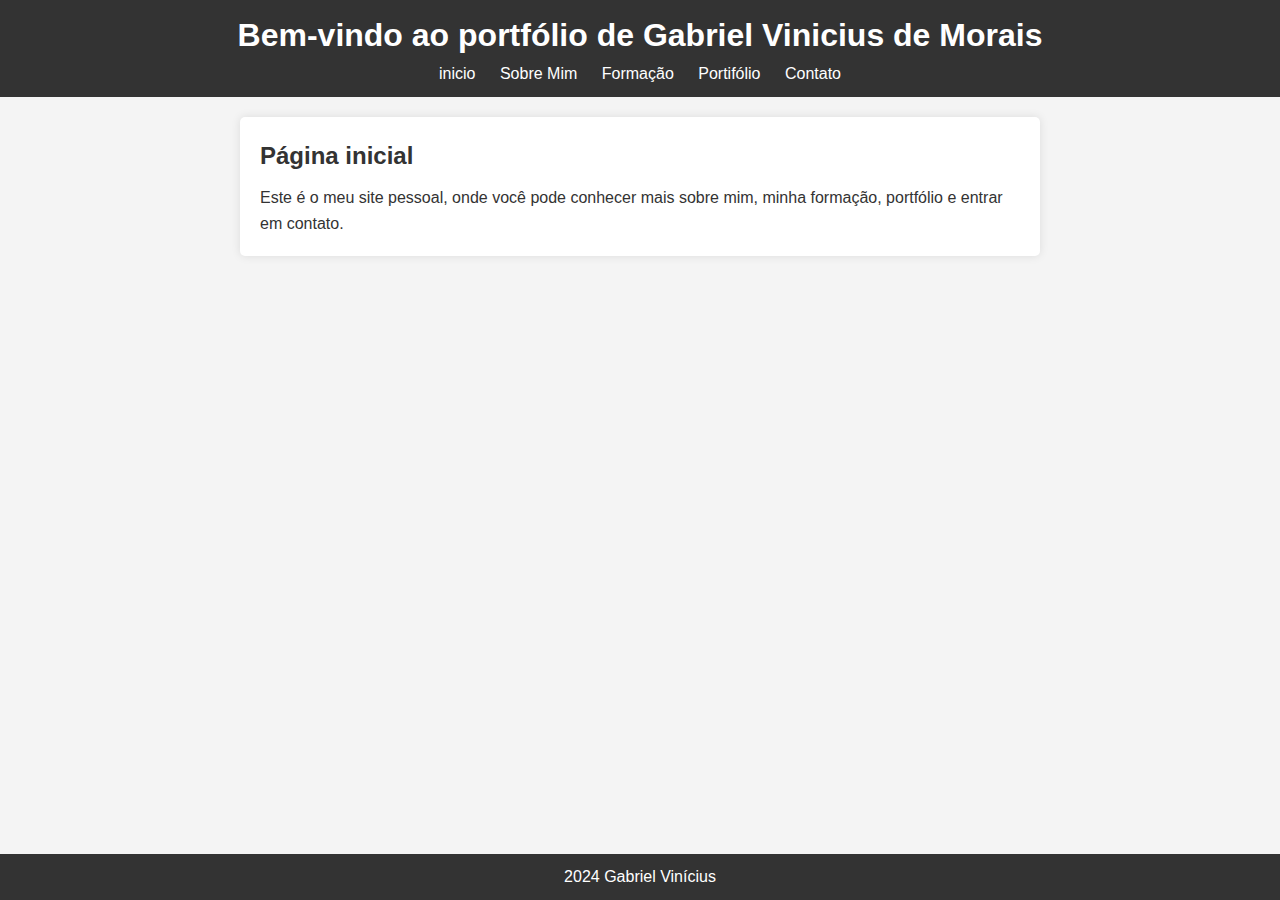
<file: index.html>
<!DOCTYPE html>
<html>
<head>
    <title>Portfólio de Gabriel Vinicius de Morais</title>
    <link rel="stylesheet" href="style.css">    <!--conectar com estilo -->
</head>
<body>
    <header>
        <h1>Bem-vindo ao portfólio de Gabriel Vinicius de Morais</h1>

        <nav>      <!-- menu com opcoes -->
            <ul>
                <li><a href="index.html">inicio</a></li>
                <li><a href="sobre.html">Sobre Mim</a></li>
                <li><a href="formacao.html">Formação</a></li>
                <li><a href="portifolio.html">Portifólio</a></li>
                <li><a href="contato.html">Contato</a></li>
            </ul>
        </nav>
    </header>
    
    
    <main>
        <h2>Página inicial</h2>
        <p>Este é o meu site pessoal, onde você pode conhecer
             mais sobre mim, minha formação,
              portfólio e entrar em contato.</p>
    </main>

    <footer>
        <p> 2024 Gabriel Vinícius</p>
    </footer>
</body>
</html>
</file>
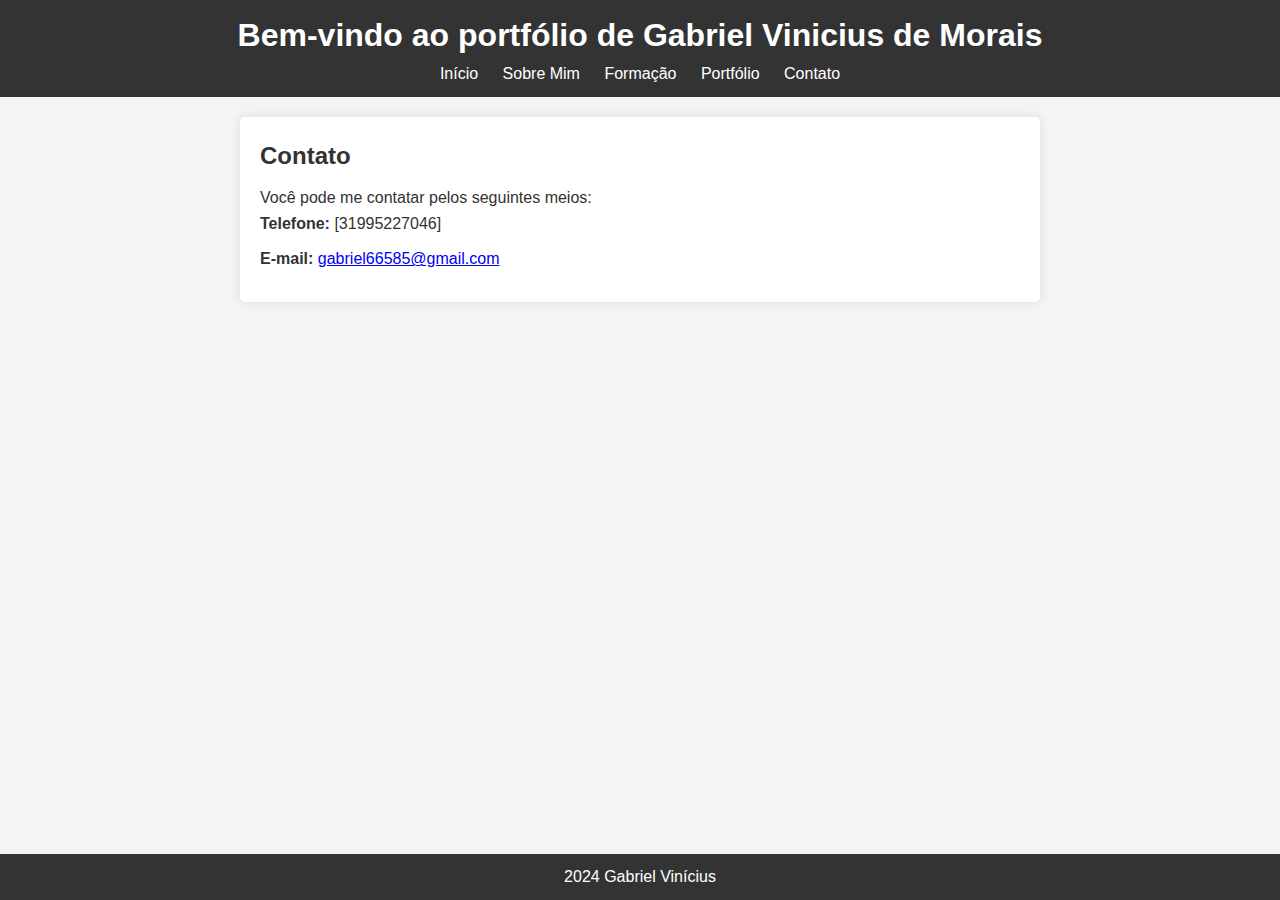
<file: contato.html>
<!DOCTYPE html>
<html lang="pt-BR">
<head>
    <meta charset="UTF-8">
    <meta name="viewport" content="width=device-width, initial-scale=1.0">
    <title>Contato - Gabriel Vinicius de Morais</title>
    <link rel="stylesheet" href="style.css">
</head>
<body>
    <header>
        <h1>Bem-vindo ao portfólio de Gabriel Vinicius de Morais</h1>

        <nav>
            <ul>
                <li><a href="index.html">Início</a></li>
                <li><a href="sobre.html">Sobre Mim</a></li>
                <li><a href="formacao.html">Formação</a></li>
                <li><a href="portifolio.html">Portfólio</a></li>
                <li><a href="contato.html">Contato</a></li>
            </ul>
        </nav> 
    </header>
    
    <main>
        <h2>Contato</h2>
        <p>Você pode me contatar pelos seguintes meios:</p>
        <ul>
            <li><strong>Telefone:</strong> [31995227046]</li>
            <li><strong>E-mail:</strong> <a href="mailto:gabriel66585@gmail.com">gabriel66585@gmail.com</a></li>
        </ul>
    </main>

    <footer>
        <p> 2024 Gabriel Vinícius</p>
    </footer>
</body>
</html>
</file>
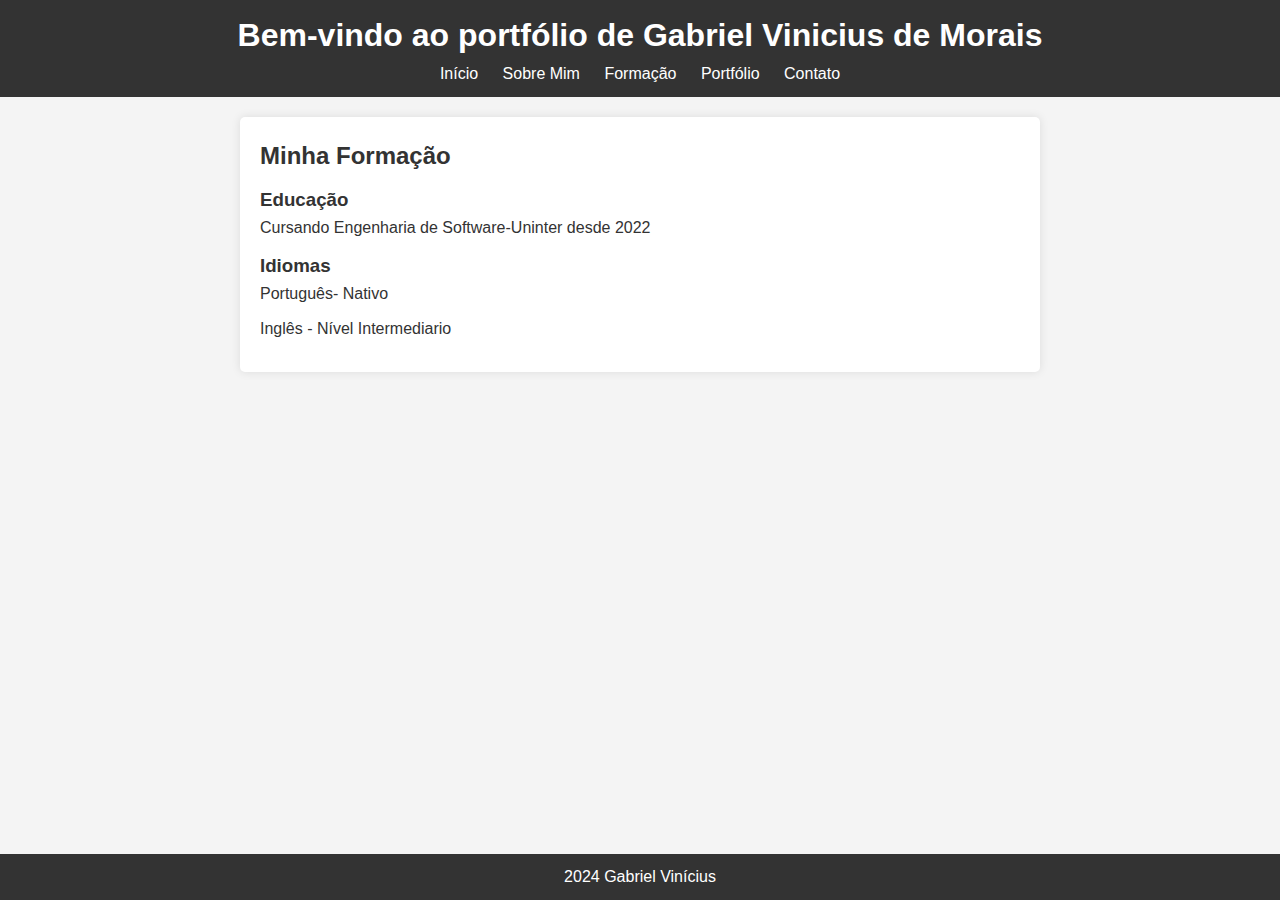
<file: formacao.html>
<!DOCTYPE html>
<html lang="pt-BR">
<head>
    <meta charset="UTF-8">
    <meta name="viewport" content="width=device-width, initial-scale=1.0">
    <title>Formação - Gabriel Vinicius de Morais</title>
    <link rel="stylesheet" href="style.css">
</head>
<body>
    <header>
        <h1>Bem-vindo ao portfólio de Gabriel Vinicius de Morais</h1>

        <nav>
            <ul>
                <li><a href="index.html">Início</a></li>
                <li><a href="sobre.html">Sobre Mim</a></li>
                <li><a href="formacao.html">Formação</a></li>
                <li><a href="portifolio.html">Portfólio</a></li>
                <li><a href="contato.html">Contato</a></li>
            </ul>
        </nav>
    </header>
    
    <main>
        <h2>Minha Formação</h2>
        <h3>Educação</h3>
        <ul>
            <li>Cursando Engenharia de Software-Uninter desde 2022</li>
        </ul>

        <h3>Idiomas</h3>
        <ul>
            <li>Português- Nativo</li>
            <li>Inglês - Nível Intermediario</li>
        </ul>
    </main>

    <footer>
        <p> 2024 Gabriel Vinícius</p>
    </footer>
</body>
</html>
</file>
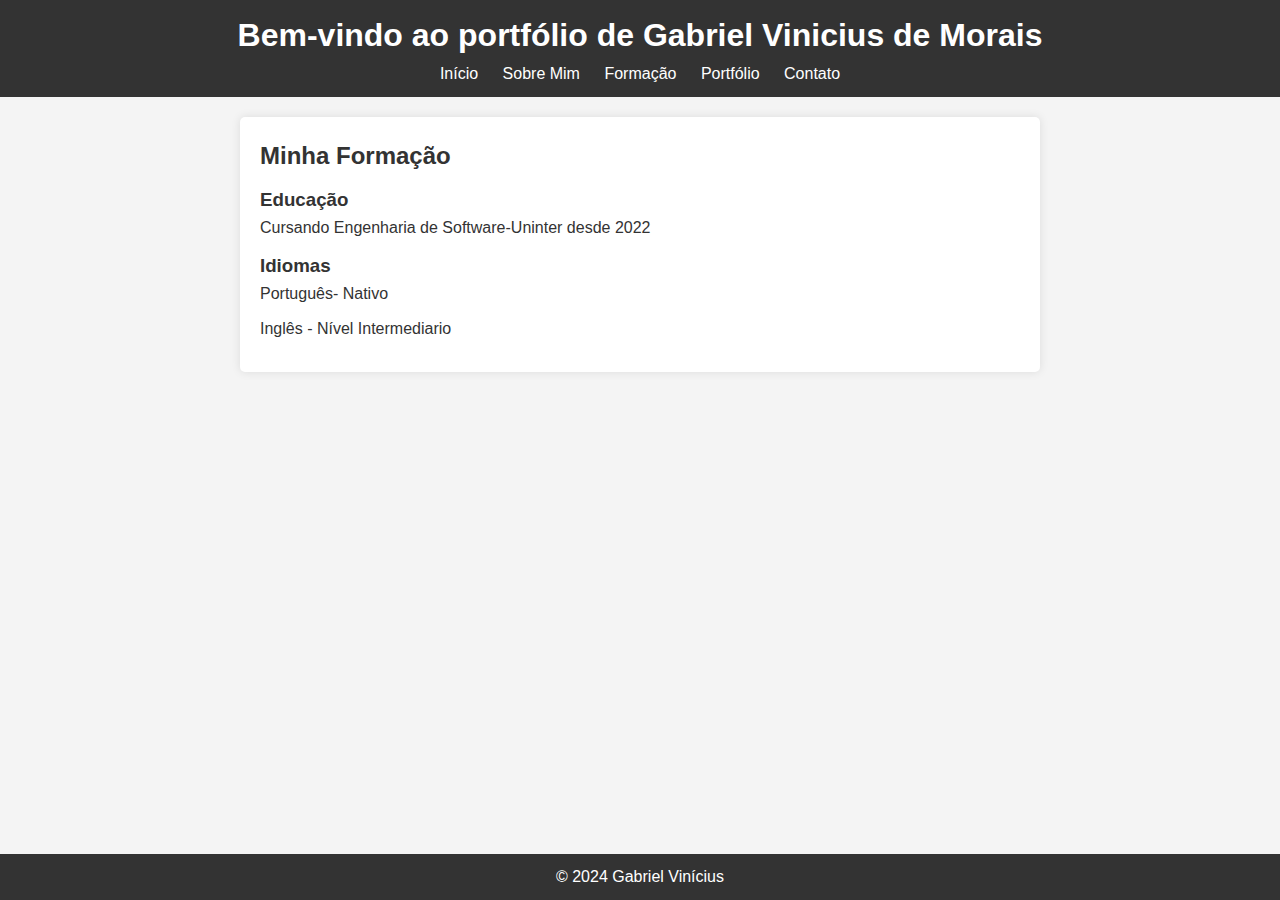
<file: formação.html>
<!DOCTYPE html>
<html lang="pt-BR">
<head>
    <meta charset="UTF-8">
    <meta name="viewport" content="width=device-width, initial-scale=1.0">
    <title>Formação - Gabriel Vinicius de Morais</title>
    <link rel="stylesheet" href="style.css">
</head>
<body>
    <header>
        <h1>Bem-vindo ao portfólio de Gabriel Vinicius de Morais</h1>

        <nav>
            <ul>
                <li><a href="index.html">Início</a></li>
                <li><a href="sobre.html">Sobre Mim</a></li>
                <li><a href="formacao.html">Formação</a></li>
                <li><a href="portifolio.html">Portfólio</a></li>
                <li><a href="contato.html">Contato</a></li>
            </ul>
        </nav>
    </header>
    
    <main>
        <h2>Minha Formação</h2>
        <h3>Educação</h3>
        <ul>
            <li>Cursando Engenharia de Software-Uninter desde 2022</li>
        </ul>

        <h3>Idiomas</h3>
        <ul>
            <li>Português- Nativo</li>
            <li>Inglês - Nível Intermediario</li>
        </ul>
    </main>

    <footer>
        <p>&copy; 2024 Gabriel Vinícius</p>
    </footer>
</body>
</html>
</file>
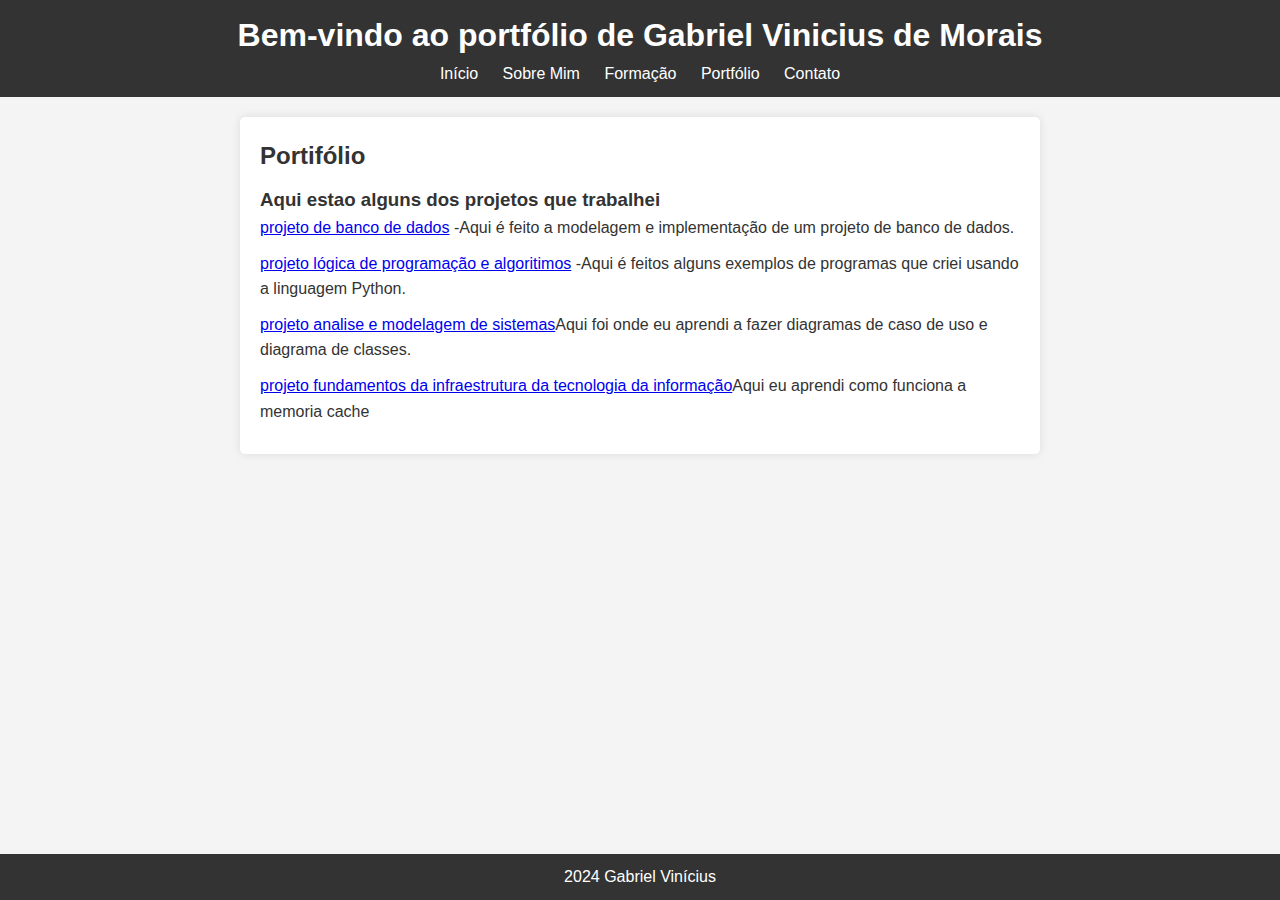
<file: portifolio.html>
<!DOCTYPE html>
<html lang="pt-BR">
<head>
    <meta charset="UTF-8">
    <meta name="viewport" content="width=device-width, initial-scale=1.0">
    <title>Formação - Gabriel Vinicius de Morais</title>
    <link rel="stylesheet" href="style.css">
</head>
<body>
    <header>
        <h1>Bem-vindo ao portfólio de Gabriel Vinicius de Morais</h1>

        <nav>
            <ul>   <!-- links -- > <!--->
                <li><a href="index.html">Início</a></li>
                <li><a href="sobre.html">Sobre Mim</a></li>
                <li><a href="formacao.html">Formação</a></li>
                <li><a href="portifolio.html">Portfólio</a></li>
                <li><a href="contato.html">Contato</a></li>
            </ul>
        </nav> 
    </header>
    
    <main>
        <h2>Portifólio</h2>  <!-- link para os meus projetos -->
        <h3>Aqui estao alguns dos projetos 
            que trabalhei</h3>
        <ul>
            <li><a href="https://mega.nz/file/cUwjXIJL#864LkzS-ThvUnOT-kAuCxltbbT3FRBgwnaJPv3AzIYo" target="_blank">projeto de banco
                 de dados</a> -Aqui é feito a modelagem e implementação de um projeto de banco de dados.</li>
            <li><a href="https://mega.nz/file/gMoyXAQA#9ieasI6CMbTi_FX5WLOKa1DhrzhXp7-mZAjVFb1eGwo" target="_blank">projeto lógica de 
                programação e algoritimos</a> -Aqui é feitos alguns exemplos de programas que criei usando a linguagem Python.</li> 
            <li><a href="https://mega.nz/file/Bd4VyDQC#XjcQztlWEvaM-L-LxKJ1FmDu7ze0Rt0ZjbeEw6aE9lo" target="_blank">projeto analise e modelagem de sistemas</a>Aqui foi onde eu aprendi a fazer
                diagramas de caso de uso e diagrama de classes.</li>  
            <li><a href="https://mega.nz/file/RABwGDIS#8g_LsssmM97M_WbwvLMa0mKBP1CCr5uzCIz7zURgy9g" target="_blank">projeto fundamentos da infraestrutura da tecnologia da informação<a/>Aqui eu aprendi como funciona a memoria cache</li>        
        </ul>
    </main>

    <footer>
        <p>2024 Gabriel Vinícius</p>
    </footer>
</body>
</html>
</file>
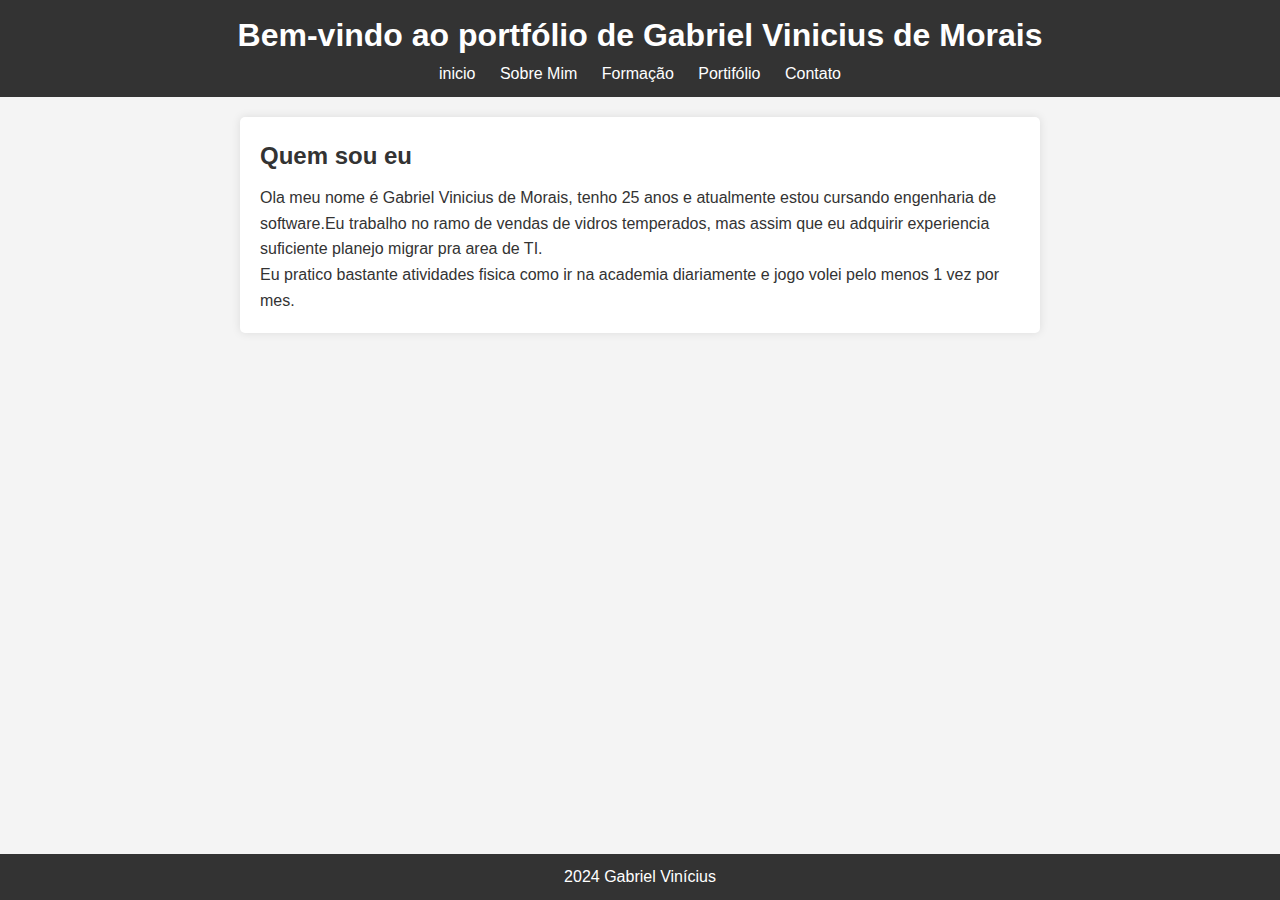
<file: sobre.html>
<!DOCTYPE html>
<html>
<head>
    <title>Portfólio de Gabriel Vinicius de Morais</title>
    <link rel="stylesheet" href="style.css">
</head>
<body>
    <header>
        <h1>Bem-vindo ao portfólio de Gabriel Vinicius de Morais</h1>

        <nav>
            <ul>
                <li><a href="index.html">inicio</a></li>
                <li><a href="sobre.html">Sobre Mim</a></li>
                <li><a href="formacao.html">Formação</a></li>
                <li><a href="portifolio.html">Portifólio</a></li>
                <li><a href="contato.html">Contato</a></li>
            </ul>
        </nav> 
    </header>
    
    
    <main>
        <h2>Quem sou eu</h2>
        <p>Ola meu nome é Gabriel Vinicius de Morais, tenho 25 anos e atualmente estou 
            cursando engenharia de software.Eu trabalho no ramo de vendas de vidros temperados, 
            mas assim que eu adquirir experiencia suficiente planejo migrar pra area de TI.</p>
        <p>Eu pratico bastante atividades fisica como ir na academia
             diariamente e jogo volei pelo menos 1 vez por mes.</p>    
    </main>

    <footer>
        <p> 2024 Gabriel Vinícius</p>
    </footer>
    </div>
</body>
</html>
</file>
<file: style.css>
/* Reset básico para margens e paddings */
* {
    margin: 0;
    padding: 0;
    box-sizing: border-box;
}

/* Estilo do corpo do documento */
body {
    font-family: Arial, sans-serif;
    line-height: 1.6;
    background-color: #f4f4f4;
    color: #333;
}

/* Estilo do cabeçalho */
header {
    background-color: #333;
    color: #fff;
    padding: 10px 0;
    text-align: center;
}

header h1 {
    margin: 0;
}

/* Estilo do menu de navegação */
nav ul {
    list-style: none;
    padding: 0;
}

nav ul li {
    display: inline;
    margin: 0 10px;
}

nav ul li a {
    color: #fff;
    text-decoration: none;
}

nav ul li a:hover {
    text-decoration: underline;
}

/* Estilo do conteúdo principal */
main {
    padding: 20px;
    max-width: 800px;
    margin: 20px auto;
    background-color: #fff;
    border-radius: 5px;
    box-shadow: 0 0 10px rgba(0, 0, 0, 0.1);
}

main h2 {
    margin-bottom: 10px;
}

main ul {
    list-style: none;
    padding: 0;
}

main ul li {
    margin-bottom: 10px;
}

/* Estilo do rodapé */
footer {
    background-color: #333;
    color: #fff;
    text-align: center;
    padding: 10px 0;
    position: fixed;
    bottom: 0;
    width: 100%;
}
</file>
